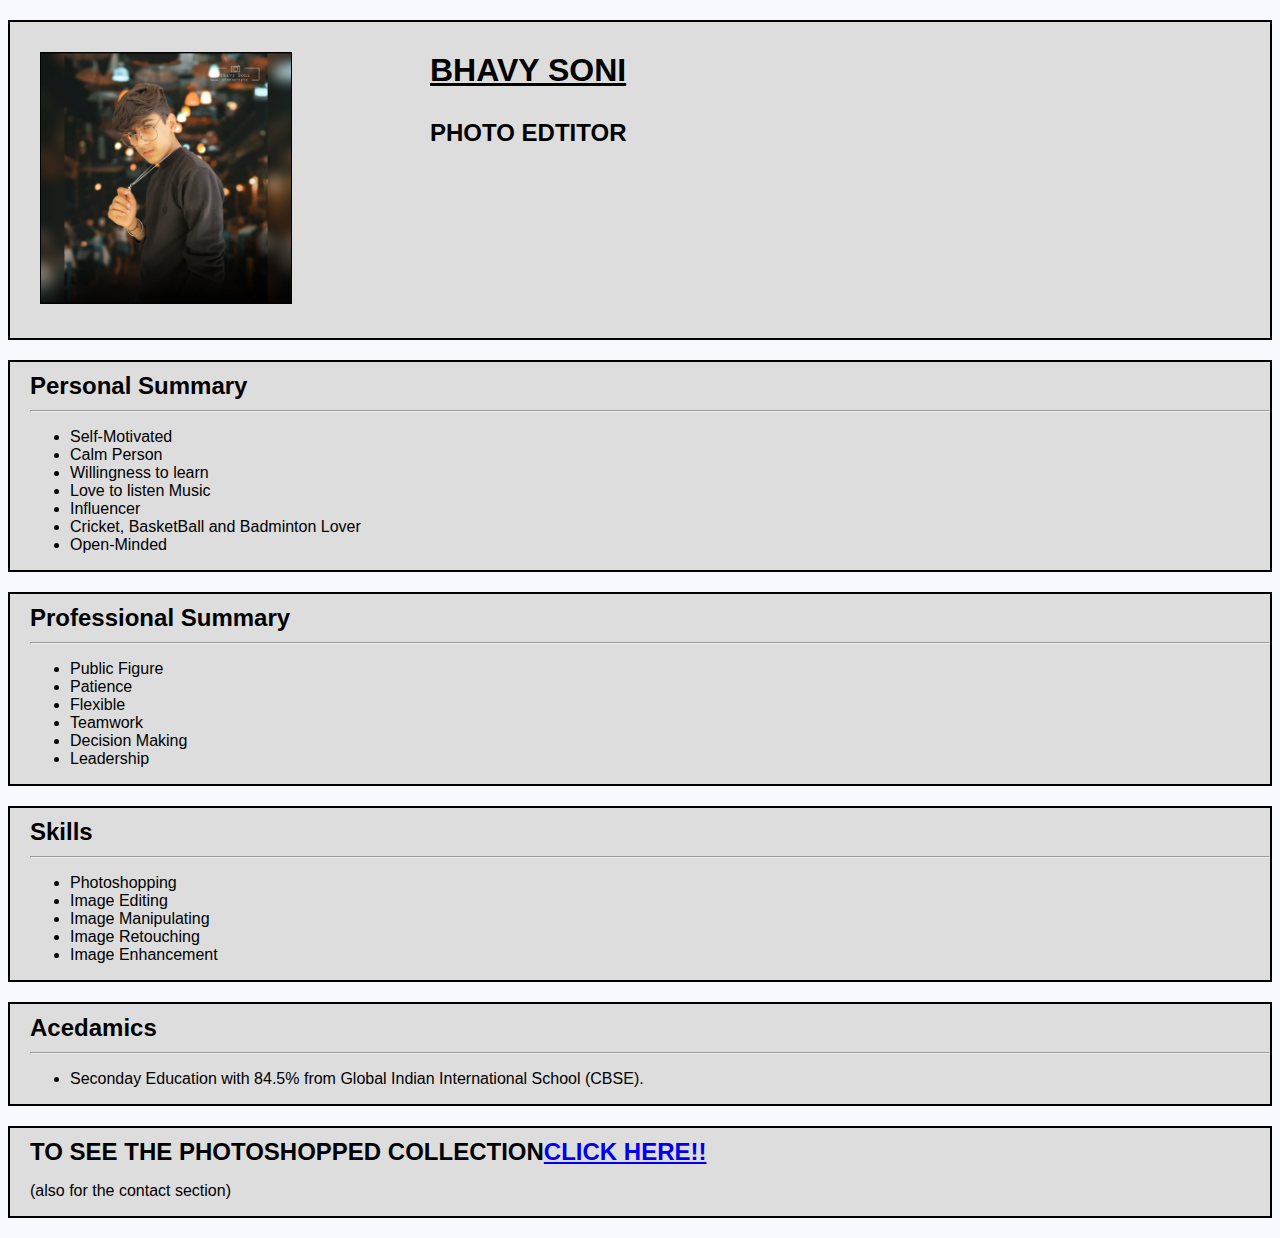
<file: index.html>
<!doctype html>
<html dir="ltr" lang="en">
    <head>
        <meta charset="UTF-8"><!--UTF-8 is human readable file-->
        <meta name="viewport" content="width=device-width, initial-scale=1.0">
        <title>BHAVY RESUME</title>
        <Link rel="stylesheet" type="text/css" href="index.css">
    </head>
    <body>
        <nav>
            <div class="image">
                <img src="./Images/bhavysoni.jpg">
            </div>
            <info class="ID" id="ID">
                <name>
                    <h1>BHAVY SONI</h1>  
                </name>
                <H2 class="iden">PHOTO EDTITOR</H2>
                <p></p>
            </info>
        </nav>
        <section class="personal">
            <h2>Personal Summary</h2>
            <hr>
            <ul>
                <li>Self-Motivated</li>
                <li>Calm Person</li>
                <li>Willingness to learn</li>
                <li>Love to listen Music</li>
                <li>Influencer</li>
                <li>Cricket, BasketBall and Badminton Lover</li>
                <li>Open-Minded</li>
            </ul>
        </section>
        <section class="professional">
            <h2>Professional Summary</h2>
            <hr>
            <ul>
                <li>Public Figure</li>
                <li>Patience</li>
                <li>Flexible</li>
                <li>Teamwork</li>
                <li>Decision Making</li>
                <li>Leadership</li>
           </ul>
        </section>
        <section class="skills">
            <h2>Skills</h2>
            <hr>
            <ul>
                <li>Photoshopping</li>
                <li>Image Editing</li>
                <li>Image Manipulating</li>
                <li>Image Retouching</li>
                <li>Image Enhancement</li>
            </ul>
        </section>
        <section class="study">
            <h2>Acedamics</h2>
            <hr>
            <ul>
                <li>Seconday Education with 84.5% from Global Indian International School (CBSE).</li>
            </ul>
        </section>
        <section class="linked">
            <h2>TO SEE THE PHOTOSHOPPED COLLECTION<a href="./photos.html">CLICK HERE!! </a></h2>
            <p>(also for the contact section)</p>
        </section>
    </body>
</html>
</file>
<file: index.css>
body {
    font-family: 'Lucida Sans', 'Lucida Sans Regular', 'Lucida Grande', 'Lucida Sans Unicode', Geneva, Verdana, sans-serif  !important;
    background-color: ghostwhite;
}

nav {
    display: grid;
    grid-template-columns: 30% auto;
    grid-template-areas: "img info";
    background-color: rgb(221, 221, 221);
    margin: 20px auto;
    padding: 30px;
    border: 2px solid black;
}

.image img{
    width: 250px;
    height: 250px;
    grid-area: img;
    border: 1px solid black;
}

.ID {
    padding: 0px 0px 0px 30px;
}

section h2{
    margin: 10px 0px;
}

nav:hover{
    background-color: rgb(146, 145, 145);
}

.linked a:hover{
    background-color: black;
    color: white;    
}

.personal, .professional, .skills, .study, .linked {
    background-color: rgb(221, 221, 221);
    border: 2px solid black;
    margin: 20px auto;
    padding: 0px 0px 0px 20px;
}

.contact-section{
    background-color: rgb(221, 221, 221);
    border: 2px solid black;
}
table{
   margin-left: 200px;
}

.second{
    padding-left: 50px;
}

.personal:hover, .professional:hover, .skills:hover, .study:hover{
    background-color: rgb(146, 145, 145);
}

name h1{
    display: inline-block;
    margin: 10px auto;
    text-decoration: underline;
    margin-top: 0px; 
}
name h1:hover{
    background-color: black;
    color: white;
}

.images-2 img{
    width: 250px;
    height: 250px;
    margin: 5px;
}

span:hover{
    background-color: black;
    color: white;
}

.images-2{
    margin-left:70px;
}


/* Media Queries */
@media screen and (max-width: 950px){
    .images-2 img{
        width: 220px;
        height: 220px;
        margin: 5px;
    }
    .images-2{
    margin-left:80px;
    }
}
@media screen and (max-width: 900px){
    table{
        margin-left: 100px;
    }
    
}

@media screen and (max-width: 850px)
{
    .images-2{
        margin-left:50px;
        }
}

@media screen and (max-width: 820px){
    .ID{
        font-size: .8em;
        padding: 0px 0px 0px 100px;
    }
    name h1{
        margin-left: 20px;
    }
    .linked {
        font-size: 1em;
    }
}

@media screen and (max-width: 800px){
    .images-2 img{
        width: 200px;
        height: 200px;
        margin: 5px;
    }
}

@media screen and (max-width: 770px){
    table{
        margin-left: 80px;
    }
}

@media screen and (max-width: 720px){
    .images-2{
        margin-left:30px;
        }
        table{
            margin-left: 60px;
        }
}

@media screen and (max-width: 690px){
    .images-2{
        margin-left:10px;
        }
}

@media screen and (max-width: 670px){
    .images-2 img{
        width: 180px;
        height: 180px;
        margin: 5px;
    }
    table{
        margin-left: 40px;
    }
}

@media screen and (max-width: 600px){
    .personal, .professional, .skills, .study, .linked{
        font-size: 0.8em;
        padding: 0px 0px 0px 20px;
    }

    .image img{
        width: 120%;
        height: 220px;
    }
    .ID{
        font-size: .6em;
    }
    .personal, .professional, .skills, .study, .linked{
        width: 87%;
    } 
    nav{
        width: 80%;
    }
    .images-2 img{
        width: 150px;
        height: 150px;
        margin: 5px;
    }
}

@media screen and (max-width: 550px){
    .image img{
        width: 140%;
        height: 200px;
    }
    .ID{
        padding: 0px 0px 0px 40px;
    }
    .personal, .professional, .skills .study, .linked{
        width: 92%;
    } 
    nav{
        width: 83%;
    }
    name h1, .iden{
        margin-left: 50px;
    }
    .skills .study{
        margin-left: 8.484px !important;
        margin-right: 8.484px !important;
    }
}

@media screen and (max-width: 520px){
    .images-2 img{
        width: 130px;
        height: 130px;
        margin: 5px;
    }
}

@media screen and (max-width: 460px){
    .images-2 img{
        width: 110px;
        height: 110px;
        margin: 5px;
    }
}


@media screen and (max-width: 430px){
    .ID{
        padding: 0px 0px 0px 60px;
    }
    .image img{
        width: 120%;
        height: 75%;
    }
    .personal, .professional, .skills, .study, .linked{
        width: 90%;
    } 
    nav{
        width: 80%;
    }
    name h1, .iden{
        margin-left: 20px;
    }
    table{
        margin-left: 20px;
        font-size: .8em;
    }
}

@media screen and (max-width: 400px){
    .images-2 img{
        width: 90px;
        height: 90px;
        margin: 5px;
    }
}

@media screen and (max-width: 350px){
        .image img{
            width: 100%;
        }
        .ID{
            padding: 0px 0px 0px 40px;
        }
        .personal, .professional, .skills, .study{
            width: 92%;
        } 
        nav{
            width: 80%;
        }
        .images-2 img{
            width: 90px;
            height: 90px;
            margin: 5px;
        }
    }

@media screen and (max-width: 320px){
    .image img{
        width: 100%;
    }
    .ID{
        padding: 0px 0px 0px 40px;
    }
    .personal, .professional, .skills, .study{
        width: 92%;
    } 
    nav{
        width: 79%;
    }
    .images-2 img{
        width: 80px;
        height: 80px;
        margin: 5px;
    }
}
</file>
